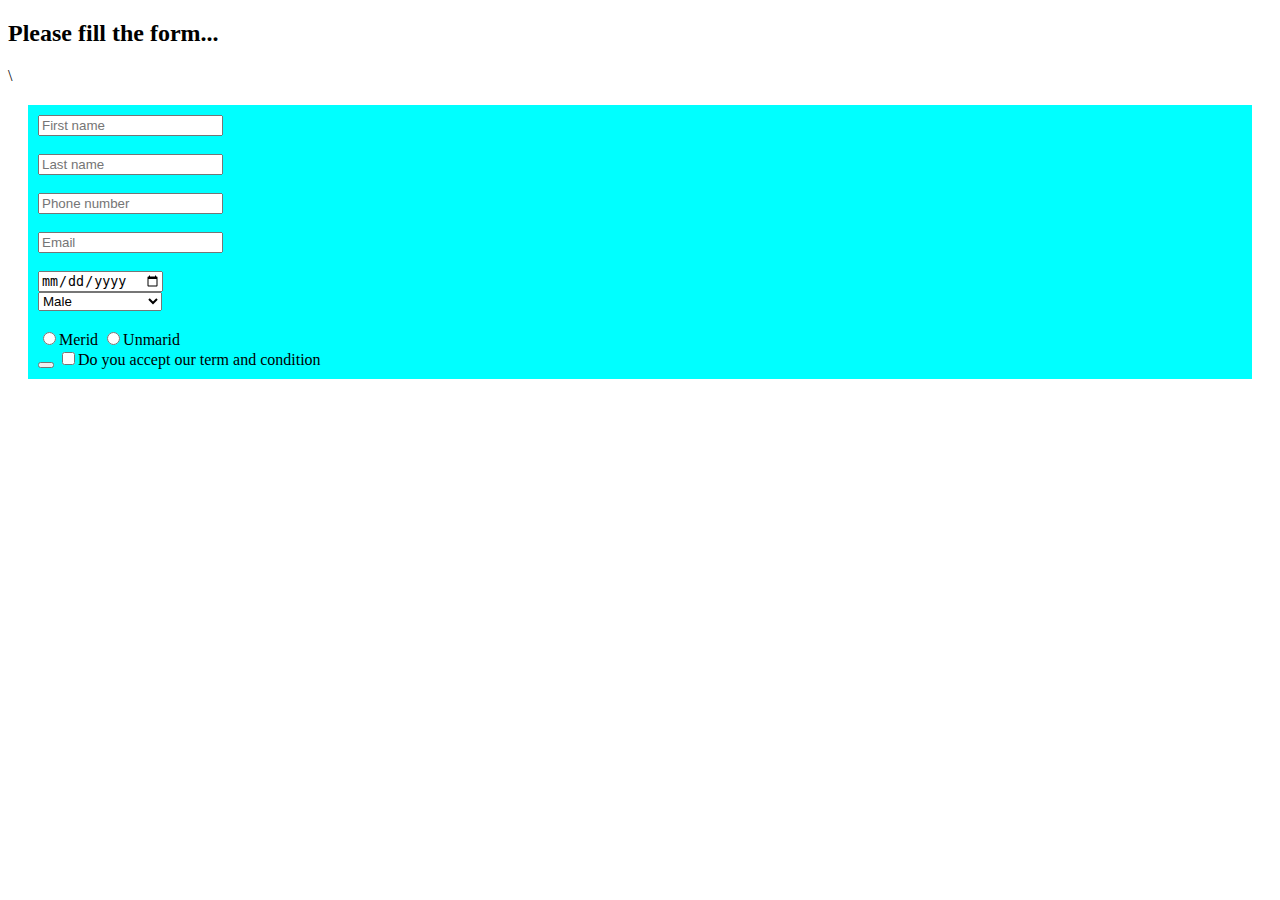
<file: index.html>
<!DOCTYPE html>
<html lang="en">
<head>
    <meta charset="UTF-8">
    <meta name="viewport" content="width=device-width, initial-scale=1.0">
    <title>Form</title>
    <link rel="stylesheet" href="style\style.css">
</head>
<body>
    <h2>Please fill the form...</h2>\

<FORM id="from1">
<input type="text" placeholder="First name"><br><br>
<input type="text" placeholder="Last name"><br><br>
<input type="number" placeholder="Phone number"><br><br>
<input type="email" placeholder="Email"><br><br>
<input type="date" placeholder="Date of birth"><br>
<select name="" id="">
    <option value="">Male</option>
    <option value="">Female</option>
    <option value="">Rather not to say</option>
</select><br><br>
<input type="radio" name="gender">Merid
<input type="radio" name="gender">Unmarid<br>
<button></button>

<input type="checkbox">Do you accept our term and condition
</FORM>
</body>
</html>
</file>
